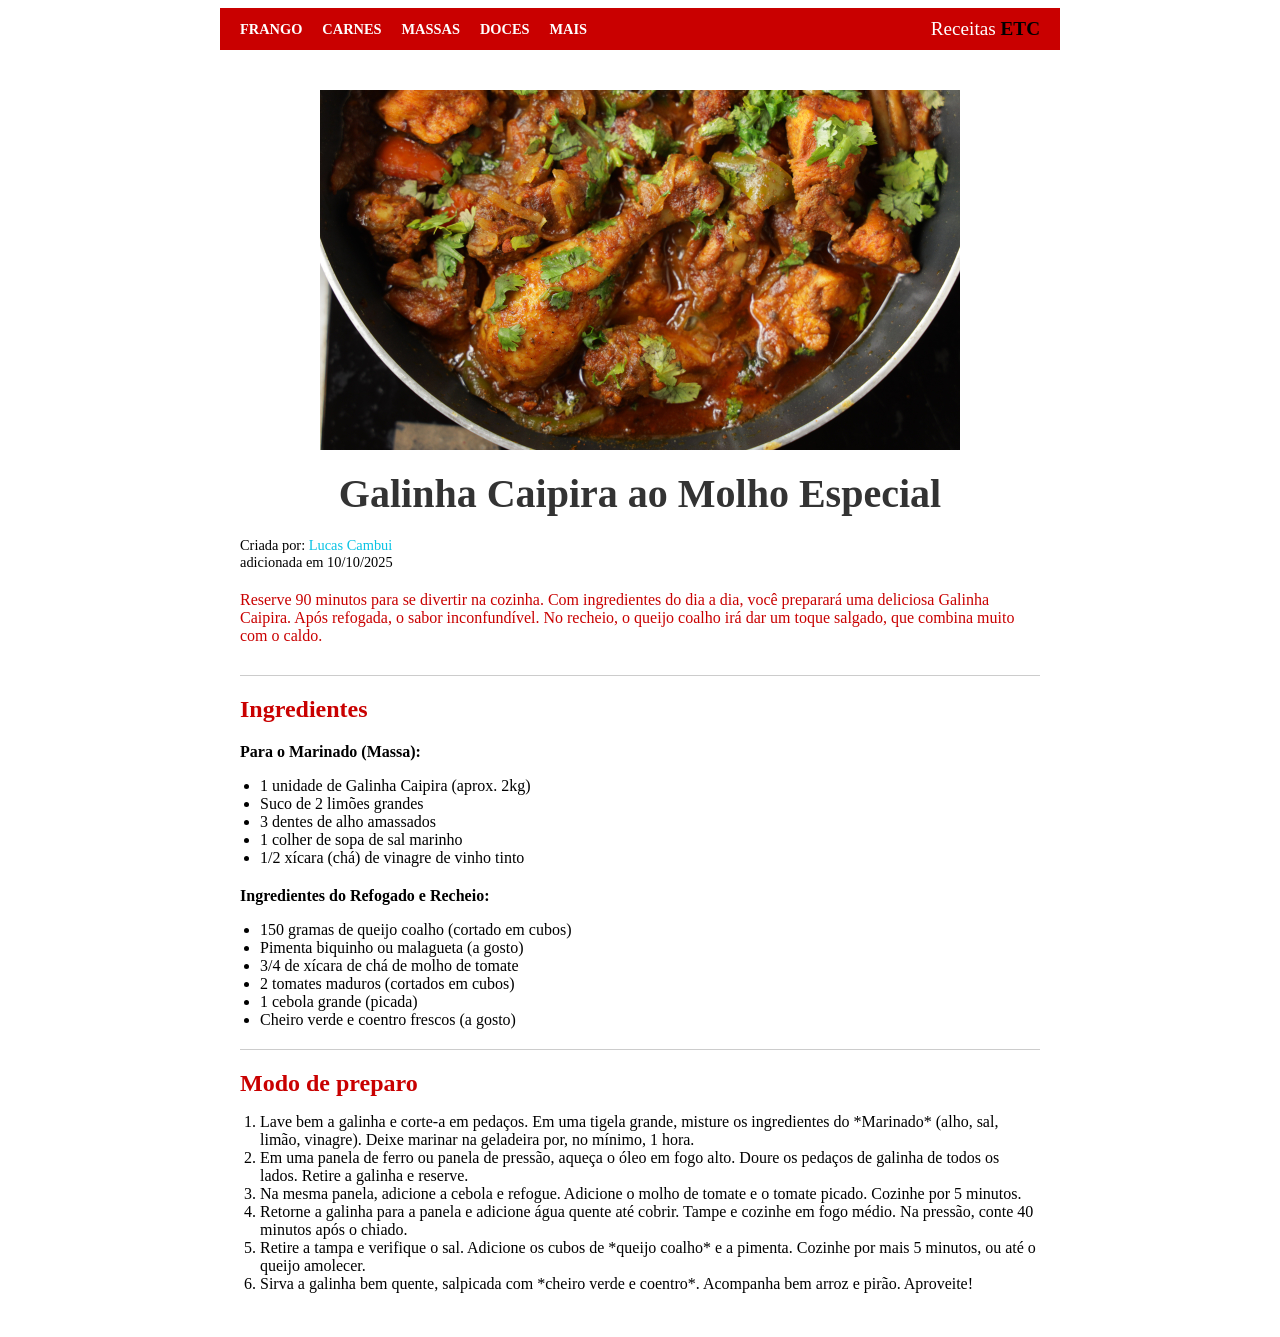
<file: AVALIAÇÃO 02 - PRÁTICA/index.html>
<!DOCTYPE html>
<html lang="pt-BR">
<head>
    <meta charset="UTF-8">
    <meta name="viewport" content="width=device-width, initial-scale=1.0">
    <title>Receita de Galinha Caipira</title>
    <link rel="stylesheet" href="style.css">
</head>
<body>

    <div class="navbar">
        <nav>
            <ul>
                <li><a href="#frango">Frango</a></li>
                <li><a href="#carnes">Carnes</a></li>
                <li><a href="#massas">Massas</a></li>
                <li><a href="#doces">Doces</a></li>
                <li><a href="#mais">Mais</a></li>
            </ul>
        </nav>
        <span class="logo">Receitas <span class="etc">ETC</span></span>
    </div>

    <div class="content-wrapper">
        <figure class="recipe-image">
            <img src="IMG/Receita-de-galinha-caipira-na-panela-de-pressao.jpg" alt="Prato de Galinha Caipira com Acompanhamentos" width="100%">
        </figure>

        <h1 class="recipe-title">Galinha Caipira ao Molho Especial</h1>

        <div class="metadata">
            Criada por: <span class="name">Lucas Cambui</span><br> adicionada em 10/10/2025
        </div>

        <p class="intro-text">
            Reserve 90 minutos para se divertir na cozinha. Com ingredientes do dia a dia, você preparará uma deliciosa Galinha Caipira. Após refogada, o sabor inconfundível. No recheio, o queijo coalho irá dar um toque salgado, que combina muito com o caldo.
        </p>

        <hr>

        <section class="ingredients">
            <h2>Ingredientes</h2>
            
            <p class="sub-list-title">Para o Marinado (Massa):</p>
            <ul>
                <li>1 unidade de Galinha Caipira (aprox. 2kg)</li>
                <li>Suco de 2 limões grandes</li>
                <li>3 dentes de alho amassados</li>
                <li>1 colher de sopa de sal marinho</li>
                <li>1/2 xícara (chá) de vinagre de vinho tinto</li>
            </ul>

            <p class="sub-list-title">Ingredientes do Refogado e Recheio:</p>
            <ul>
                <li>150 gramas de queijo coalho (cortado em cubos)</li>
                <li>Pimenta biquinho ou malagueta (a gosto)</li>
                <li>3/4 de xícara de chá de molho de tomate</li>
                <li>2 tomates maduros (cortados em cubos)</li>
                <li>1 cebola grande (picada)</li>
                <li>Cheiro verde e coentro frescos (a gosto)</li>
            </ul>
        </section>

        <hr>

        <section class="instructions">
            <h2>Modo de preparo</h2>
            <ol>
                <li>Lave bem a galinha e corte-a em pedaços. Em uma tigela grande, misture os ingredientes do *Marinado* (alho, sal, limão, vinagre). Deixe marinar na geladeira por, no mínimo, 1 hora.</li>
                <li>Em uma panela de ferro ou panela de pressão, aqueça o óleo em fogo alto. Doure os pedaços de galinha de todos os lados. Retire a galinha e reserve.</li>
                <li>Na mesma panela, adicione a cebola e refogue. Adicione o molho de tomate e o tomate picado. Cozinhe por 5 minutos.</li>
                <li>Retorne a galinha para a panela e adicione água quente até cobrir. Tampe e cozinhe em fogo médio. Na pressão, conte 40 minutos após o chiado.</li>
                <li>Retire a tampa e verifique o sal. Adicione os cubos de *queijo coalho* e a pimenta. Cozinhe por mais 5 minutos, ou até o queijo amolecer.</li>
                <li>Sirva a galinha bem quente, salpicada com *cheiro verde e coentro*. Acompanha bem arroz e pirão. Aproveite!</li>
            </ol>
        </section>
    </div>

</body>
</html>
</file>
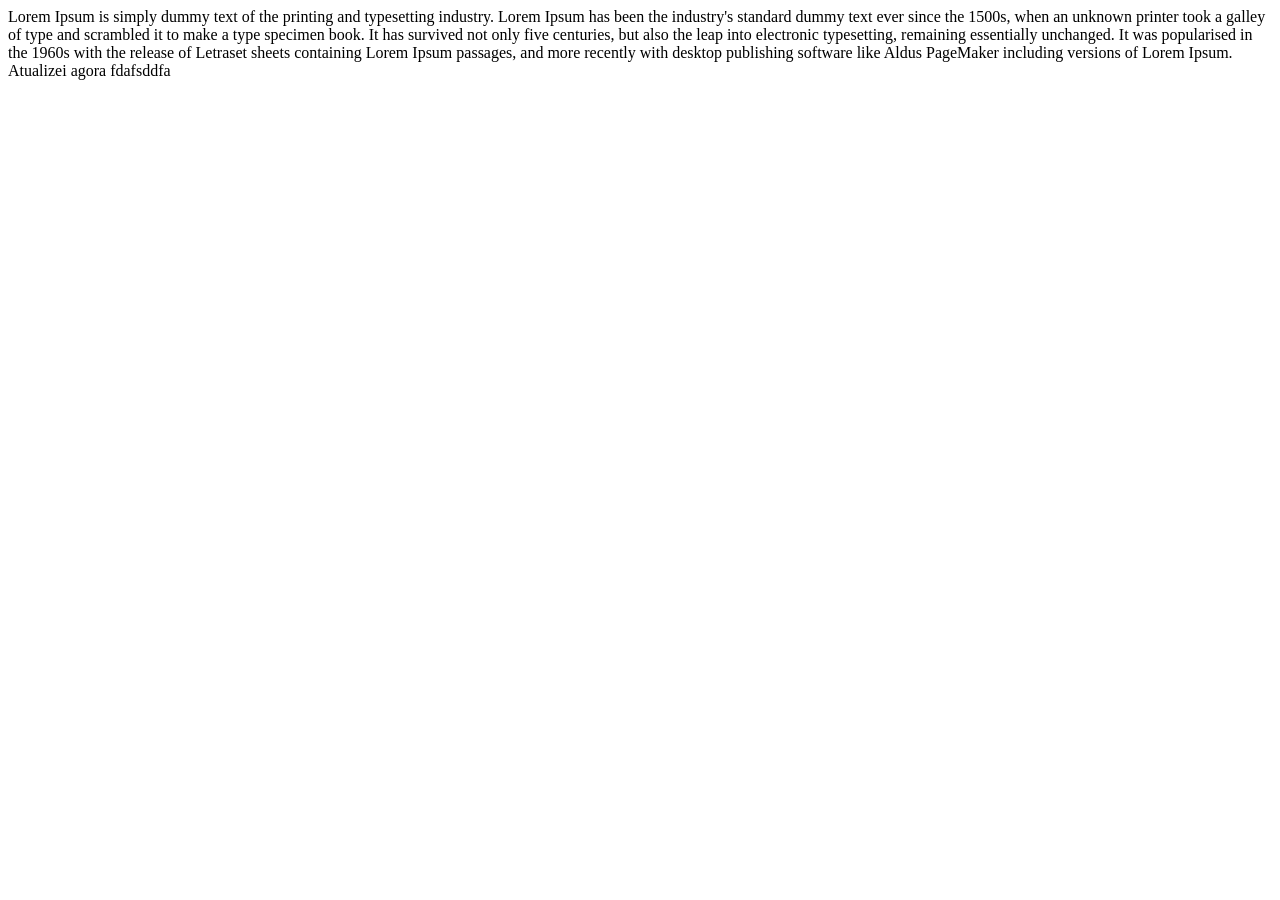
<file: 03/exercicio01/index.html>
<!DOCTYPE html>
<html>
	
	<head>
		<title>
			Exercicio 01
		</title>
	</head>
	
	<body>
		Lorem Ipsum is simply dummy text of the 
		printing and typesetting industry. Lorem 
		Ipsum has been the industry's standard dummy 
		text ever since the 1500s, when an unknown 
		printer took a galley of type and scrambled it 
		to make a type specimen book. It has survived 
		not only five centuries, but also the leap 
		into electronic typesetting, remaining 
		essentially unchanged. It was popularised in 
		the 1960s with the release of Letraset sheets 
		containing Lorem Ipsum passages, and more 
		recently with desktop publishing software 
		like Aldus PageMaker including versions of 
		Lorem Ipsum.

		Atualizei agora fdafsddfa

	</body>
</html>
</file>
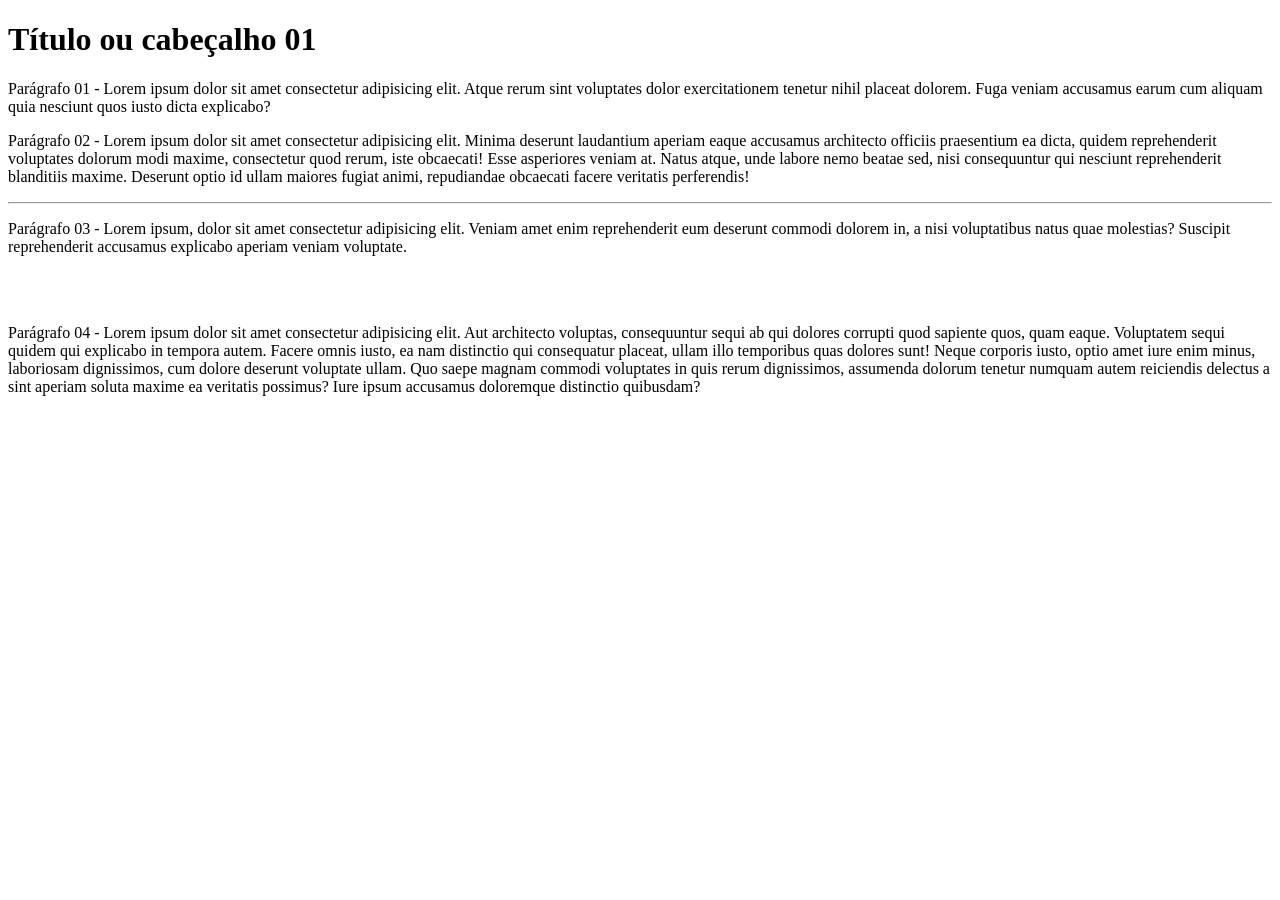
<file: 03/exercicio02/index.html>
<!DOCTYPE html>
<html lang="pt-br">
<head>
    <meta charset="UTF-8">
    <meta name="viewport" content="width=device-width, initial-scale=1.0">
    <title>Exercício 02</title>
</head>
<body>
    <h1>Título ou cabeçalho 01</h1>

    <p>
        Parágrafo 01 - Lorem ipsum dolor sit amet consectetur adipisicing elit. Atque rerum sint voluptates dolor exercitationem tenetur nihil placeat dolorem. Fuga veniam accusamus earum cum aliquam quia nesciunt quos iusto dicta explicabo?
    </p>

    <p>
        Parágrafo 02 - Lorem ipsum dolor sit amet consectetur adipisicing elit. Minima deserunt laudantium aperiam eaque accusamus architecto officiis praesentium ea dicta, quidem reprehenderit voluptates dolorum modi maxime, consectetur quod rerum, iste obcaecati!
        Esse asperiores veniam at. Natus atque, unde labore nemo beatae sed, nisi consequuntur qui nesciunt reprehenderit blanditiis maxime. Deserunt optio id ullam maiores fugiat animi, repudiandae obcaecati facere veritatis perferendis! 
    </p>

    <hr>

    <p>
        Parágrafo 03 - Lorem ipsum, dolor sit amet consectetur adipisicing elit. Veniam amet enim reprehenderit eum deserunt commodi dolorem in, a nisi voluptatibus natus quae molestias? Suscipit reprehenderit accusamus explicabo aperiam veniam voluptate. 
    </p>

    <br>

    <br>

    <p>
        Parágrafo 04 - Lorem ipsum dolor sit amet consectetur adipisicing elit. Aut architecto voluptas, consequuntur sequi ab qui dolores corrupti quod sapiente quos, quam eaque. Voluptatem sequi quidem qui explicabo in tempora autem.
        Facere omnis iusto, ea nam distinctio qui consequatur placeat, ullam illo temporibus quas dolores sunt! Neque corporis iusto, optio amet iure enim minus, laboriosam dignissimos, cum dolore deserunt voluptate ullam.
        Quo saepe magnam commodi voluptates in quis rerum dignissimos, assumenda dolorum tenetur numquam autem reiciendis delectus a sint aperiam soluta maxime ea veritatis possimus? Iure ipsum accusamus doloremque distinctio quibusdam? 
    </p>
</body>
</html>
</file>
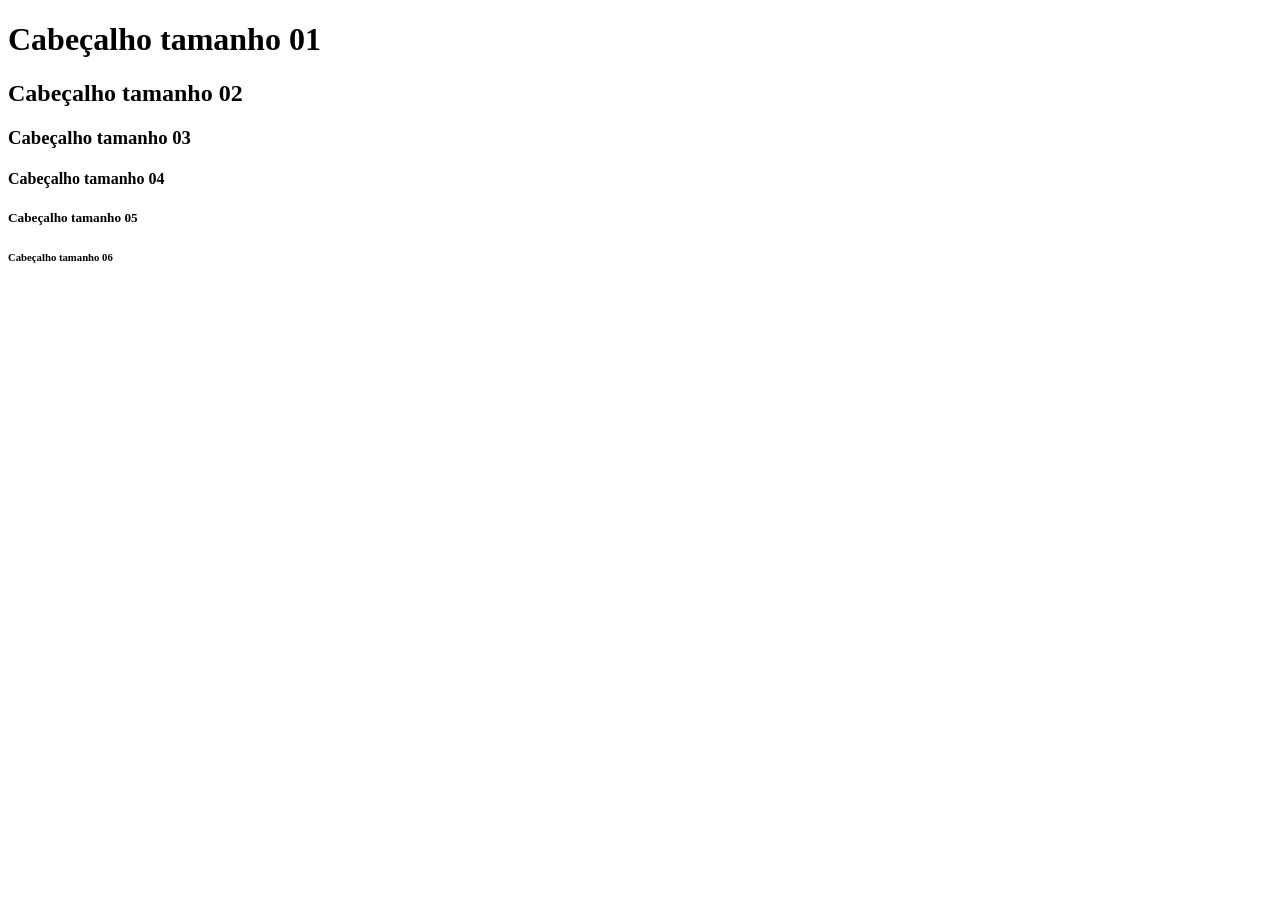
<file: 04/exercicio01/index.html>
<!DOCTYPE html>
<html lang="en">
<head>
    <meta charset="UTF-8">
    <meta name="viewport" content="width=device-width, initial-scale=1.0">
    <title>Exercício 01</title>
</head>
<body>
    <h1>Cabeçalho tamanho 01</h1>

    <h2>Cabeçalho tamanho 02</h2>

    <h3>Cabeçalho tamanho 03</h3>

    <h4>Cabeçalho tamanho 04</h4>

    <h5>Cabeçalho tamanho 05</h5>

    <h6>Cabeçalho tamanho 06</h6>
</body>
</html>
</file>
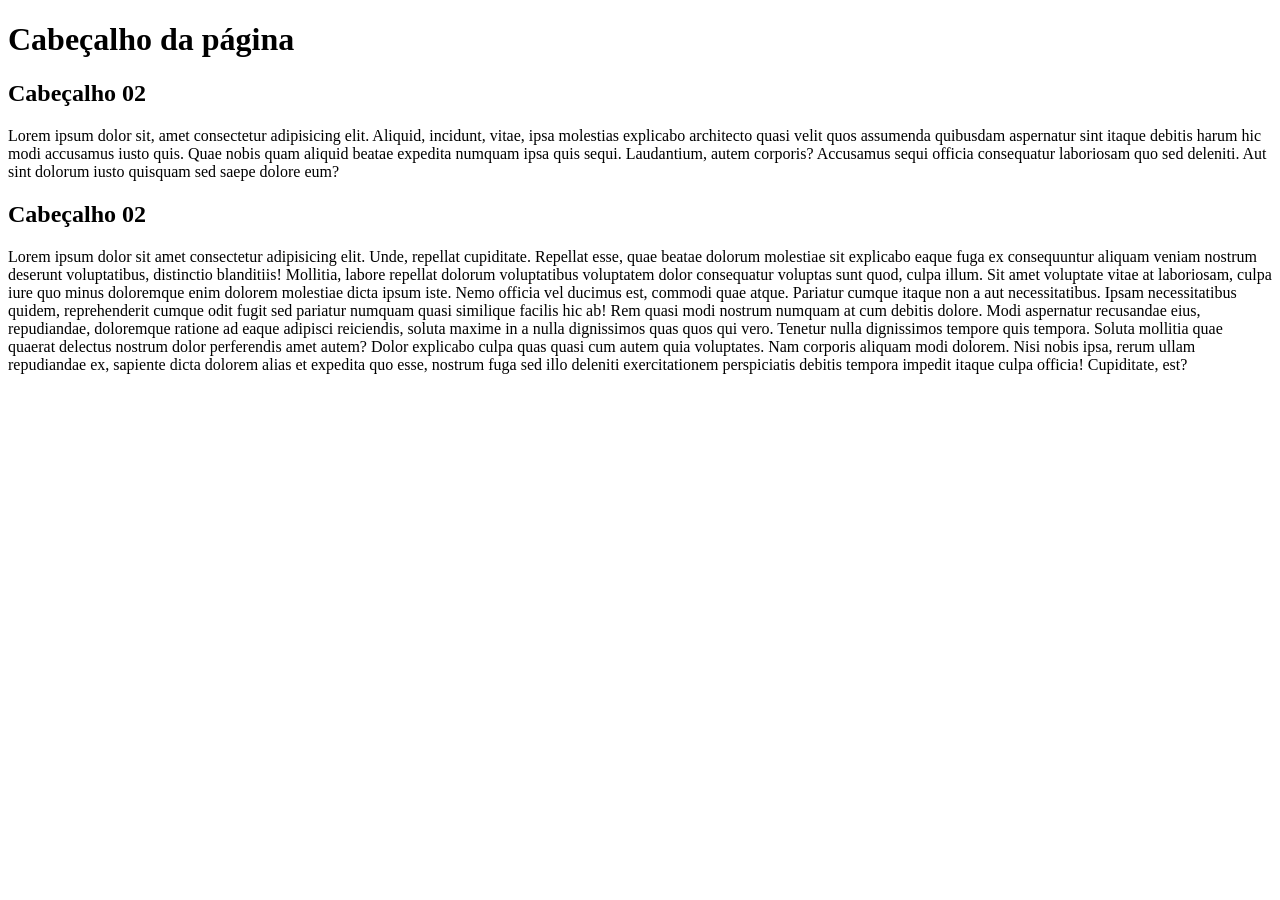
<file: 04/exercicio02/index.html>
<!DOCTYPE html>
<html lang="pt-br">
<head>
    <meta charset="UTF-8">
    <meta name="viewport" content="width=device-width, initial-scale=1.0">
    <title>Exercício 02</title>
</head>
<body>
    <h1>Cabeçalho da página</h1>

    <h2>Cabeçalho 02</h2>

    <p>
        Lorem ipsum dolor sit, amet consectetur adipisicing elit. Aliquid, incidunt, vitae, ipsa molestias explicabo architecto quasi velit quos assumenda quibusdam aspernatur sint itaque debitis harum hic modi accusamus iusto quis.
        Quae nobis quam aliquid beatae expedita numquam ipsa quis sequi. Laudantium, autem corporis? Accusamus sequi officia consequatur laboriosam quo sed deleniti. Aut sint dolorum iusto quisquam sed saepe dolore eum?
    </p>

    <h2>Cabeçalho 02</h2>

    <p>
        Lorem ipsum dolor sit amet consectetur adipisicing elit. Unde, repellat cupiditate. Repellat esse, quae beatae dolorum molestiae sit explicabo eaque fuga ex consequuntur aliquam veniam nostrum deserunt voluptatibus, distinctio blanditiis!
        Mollitia, labore repellat dolorum voluptatibus voluptatem dolor consequatur voluptas sunt quod, culpa illum. Sit amet voluptate vitae at laboriosam, culpa iure quo minus doloremque enim dolorem molestiae dicta ipsum iste.
        Nemo officia vel ducimus est, commodi quae atque. Pariatur cumque itaque non a aut necessitatibus. Ipsam necessitatibus quidem, reprehenderit cumque odit fugit sed pariatur numquam quasi similique facilis hic ab!
        Rem quasi modi nostrum numquam at cum debitis dolore. Modi aspernatur recusandae eius, repudiandae, doloremque ratione ad eaque adipisci reiciendis, soluta maxime in a nulla dignissimos quas quos qui vero.
        Tenetur nulla dignissimos tempore quis tempora. Soluta mollitia quae quaerat delectus nostrum dolor perferendis amet autem? Dolor explicabo culpa quas quasi cum autem quia voluptates. Nam corporis aliquam modi dolorem.
        Nisi nobis ipsa, rerum ullam repudiandae ex, sapiente dicta dolorem alias et expedita quo esse, nostrum fuga sed illo deleniti exercitationem perspiciatis debitis tempora impedit itaque culpa officia! Cupiditate, est?
    </p>
</body>
</html>
</file>
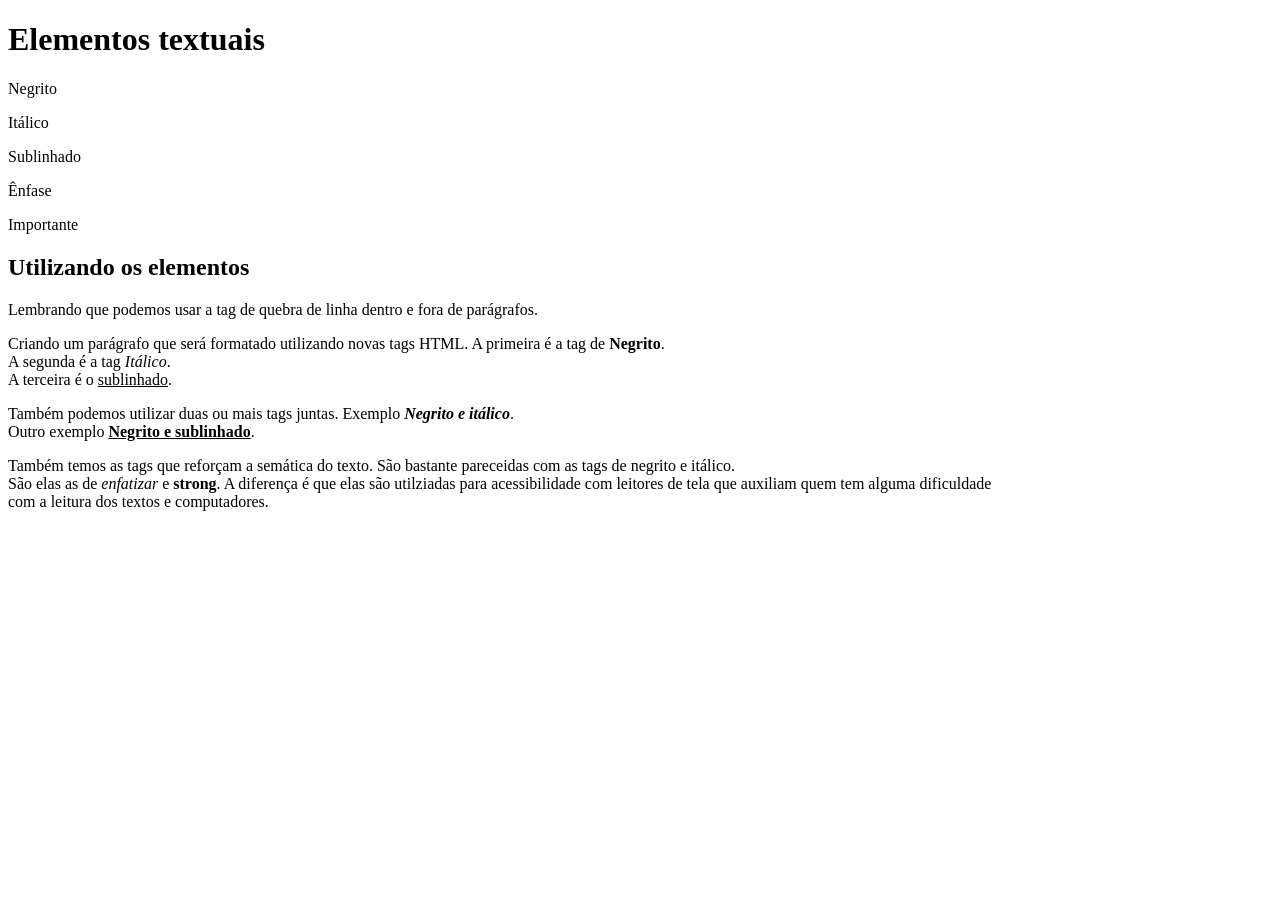
<file: 04/exercicio03/index.html>
<!DOCTYPE html>
<html lang="pt-br">

<head>
    <meta charset="UTF-8">
    <meta name="viewport" content="width=device-width, initial-scale=1.0">
    <title>Exercício 03</title>
</head>

<body>
    <h1>Elementos textuais</h1>

    <p>Negrito</p>

    <p>Itálico</p>

    <p>Sublinhado</p>

    <p>Ênfase</p>

    <p>Importante</p>

    <h2>Utilizando os elementos</h2>

    <p>
        Lembrando que podemos usar a tag de quebra de linha dentro e fora de parágrafos.
    </p>

    <p>
        Criando um parágrafo que será formatado utilizando novas tags HTML. 
        A primeira é a tag de <b>Negrito</b>.<br>
        A segunda é a tag <i>Itálico</i>.<br>
        A terceira é o <u>sublinhado</u>.
    </p>

    <p>
        Também podemos utilizar duas ou mais tags juntas.
        Exemplo <b><i>Negrito e itálico</i></b>. <br>
        Outro exemplo <u><b>Negrito e sublinhado</b></u>.
    </p>

    <p>
        Também temos as tags que reforçam a semática do texto.
        São bastante pareceidas com as tags de negrito e itálico. <br>
        São elas as de <em>enfatizar</em> e <strong>strong</strong>.
        A diferença é que elas são utilziadas para acessibilidade com leitores
        de tela que auxiliam quem tem alguma dificuldade <br>
        com a leitura dos textos e computadores.
    </p>

</body>

</html>
</file>
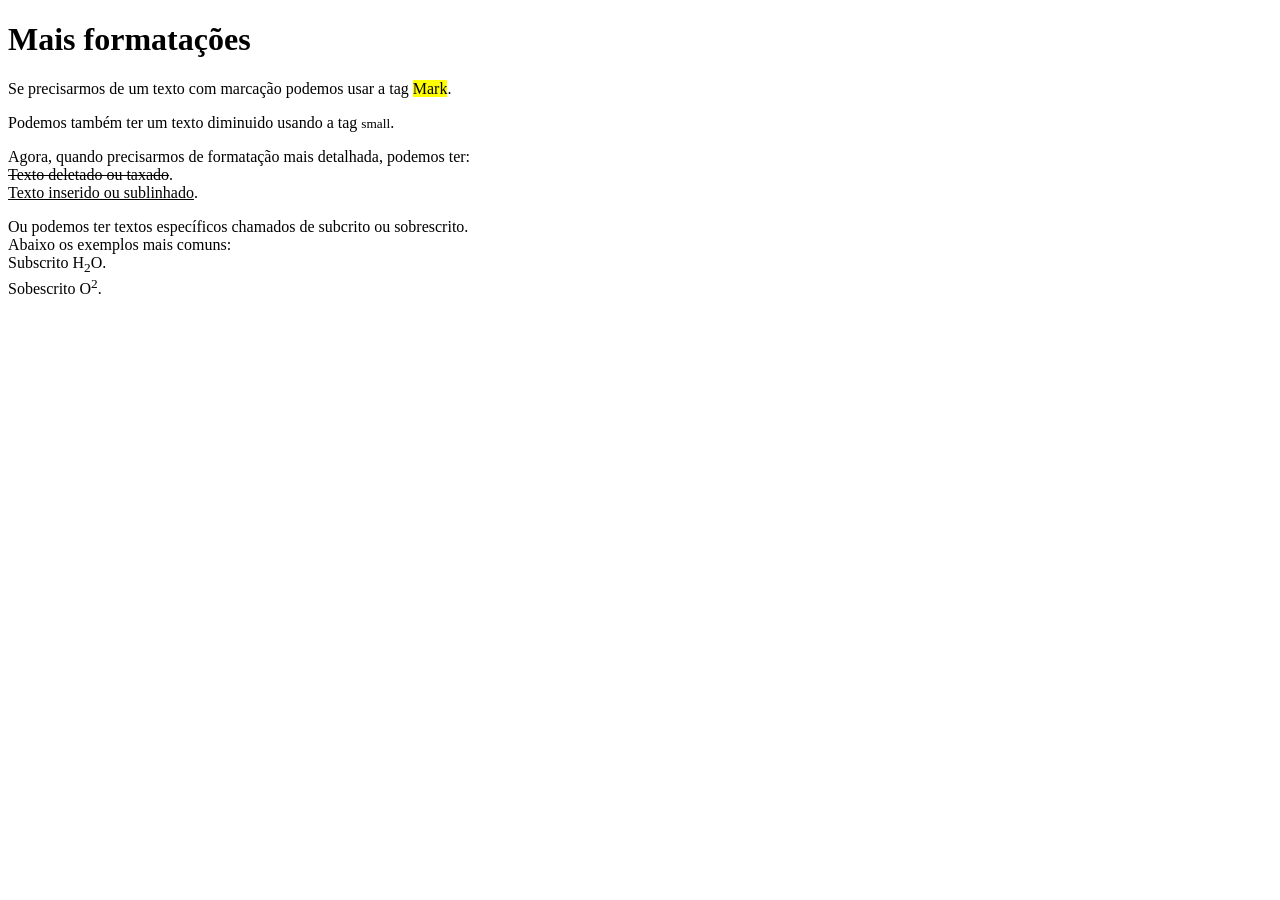
<file: 04/exercicio04/index.html>
<!DOCTYPE html>
<html lang="pt-br">

<head>
    <meta charset="UTF-8">
    <meta name="viewport" content="width=device-width, initial-scale=1.0">
    <title>Exercício 04</title>
</head>

<body>
    <h1>Mais formatações</h1>

    <p>
        Se precisarmos de um texto com marcação podemos usar a tag <mark>Mark</mark>.
    </p>

    <p>
        Podemos também ter um texto diminuido usando a tag <small>small</small>.
    </p>

    <p>
        Agora, quando precisarmos de formatação mais detalhada, podemos ter: <br>

        <del>Texto deletado ou taxado</del>. <br>

        <u>Texto inserido ou sublinhado</u>.
    </p>

    <p>
        Ou podemos ter textos específicos chamados de subcrito ou sobrescrito. <br>
        Abaixo os exemplos mais comuns: <br>

        Subscrito H<sub>2</sub>O. <br>

        Sobescrito O<sup>2</sup>.
    </p>


</body>

</html>
</file>
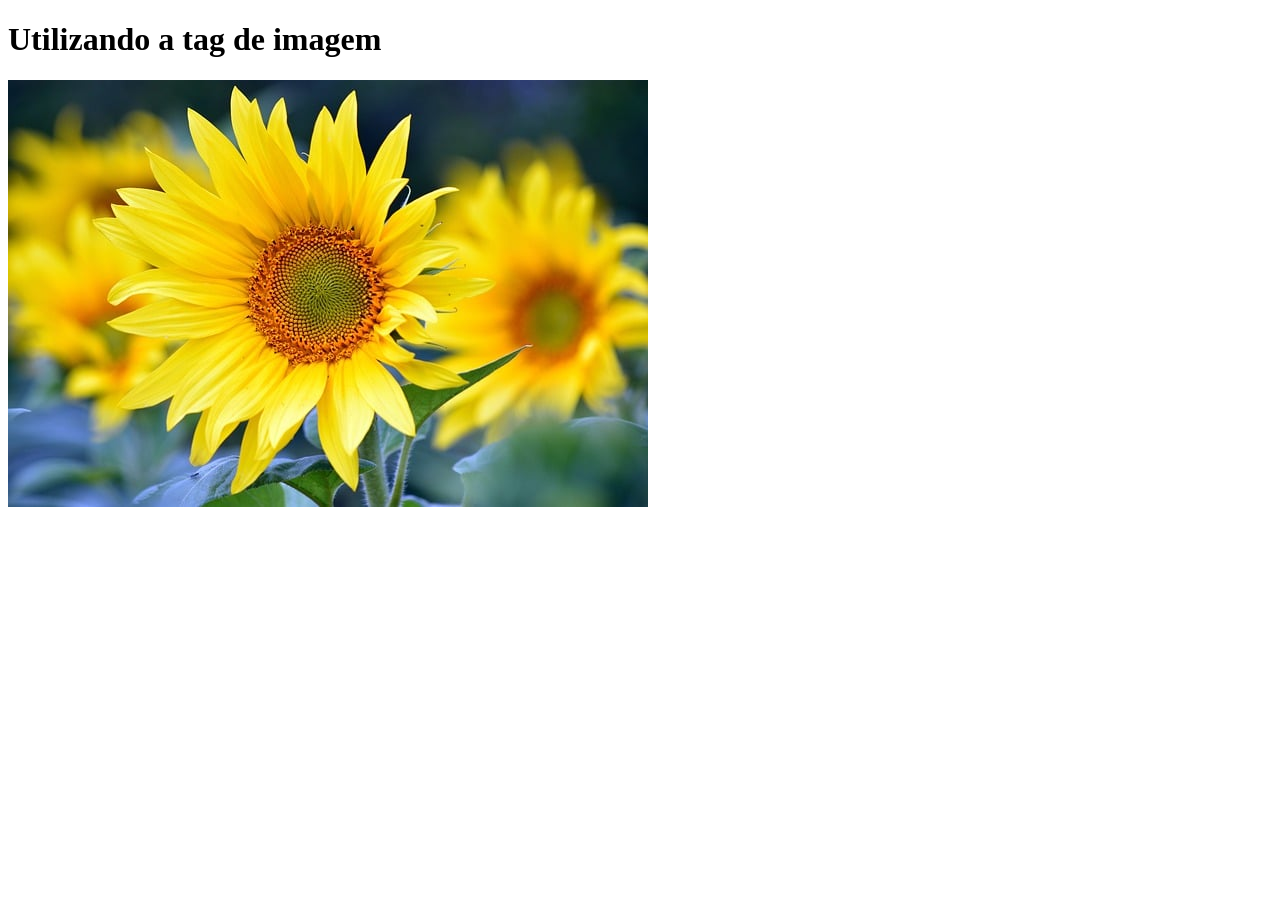
<file: 05/exemplo01/index.html>
<!DOCTYPE html>
<html lang="pt-br">
<head>
    <meta charset="UTF-8">
    <meta name="viewport" content="width=device-width, initial-scale=1.0">
    <title>Exemplo 01</title>
</head>
<body>
    <h1>Utilizando a tag de imagem</h1>

    <img src="flowers01.jpg" alt="">
</body>
</html>
</file>
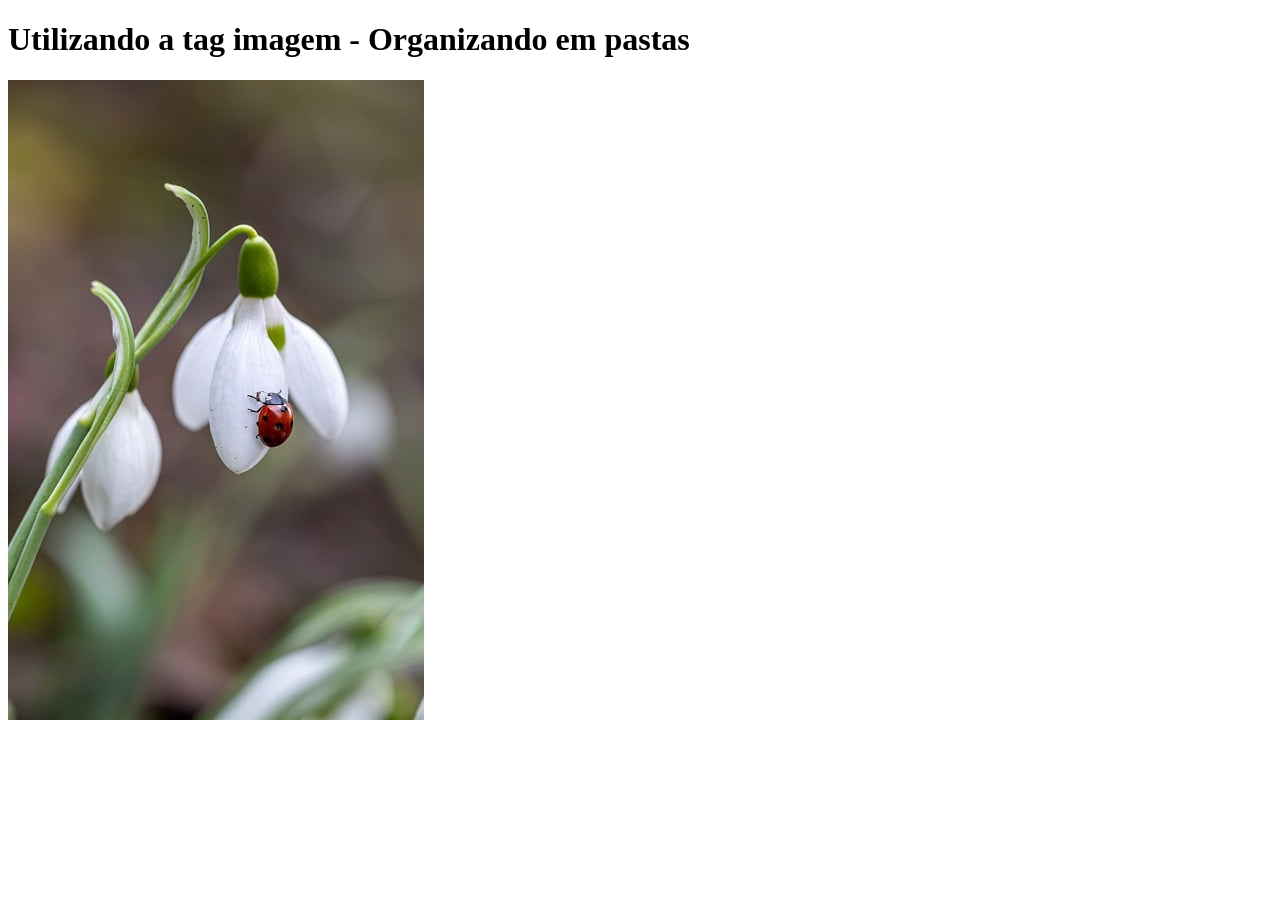
<file: 05/exemplo02/index.html>
<!DOCTYPE html>
<html lang="pt-br">
<head>
    <meta charset="UTF-8">
    <meta name="viewport" content="width=device-width, initial-scale=1.0">
    <title>Exemplo 02</title>
</head>
<body>
    <h1>Utilizando a tag imagem - Organizando em pastas</h1>

    <img src="imagem/lady-bug.jpg" alt="Imagem de uma joaninha em uma flor.">
</body>
</html>
</file>
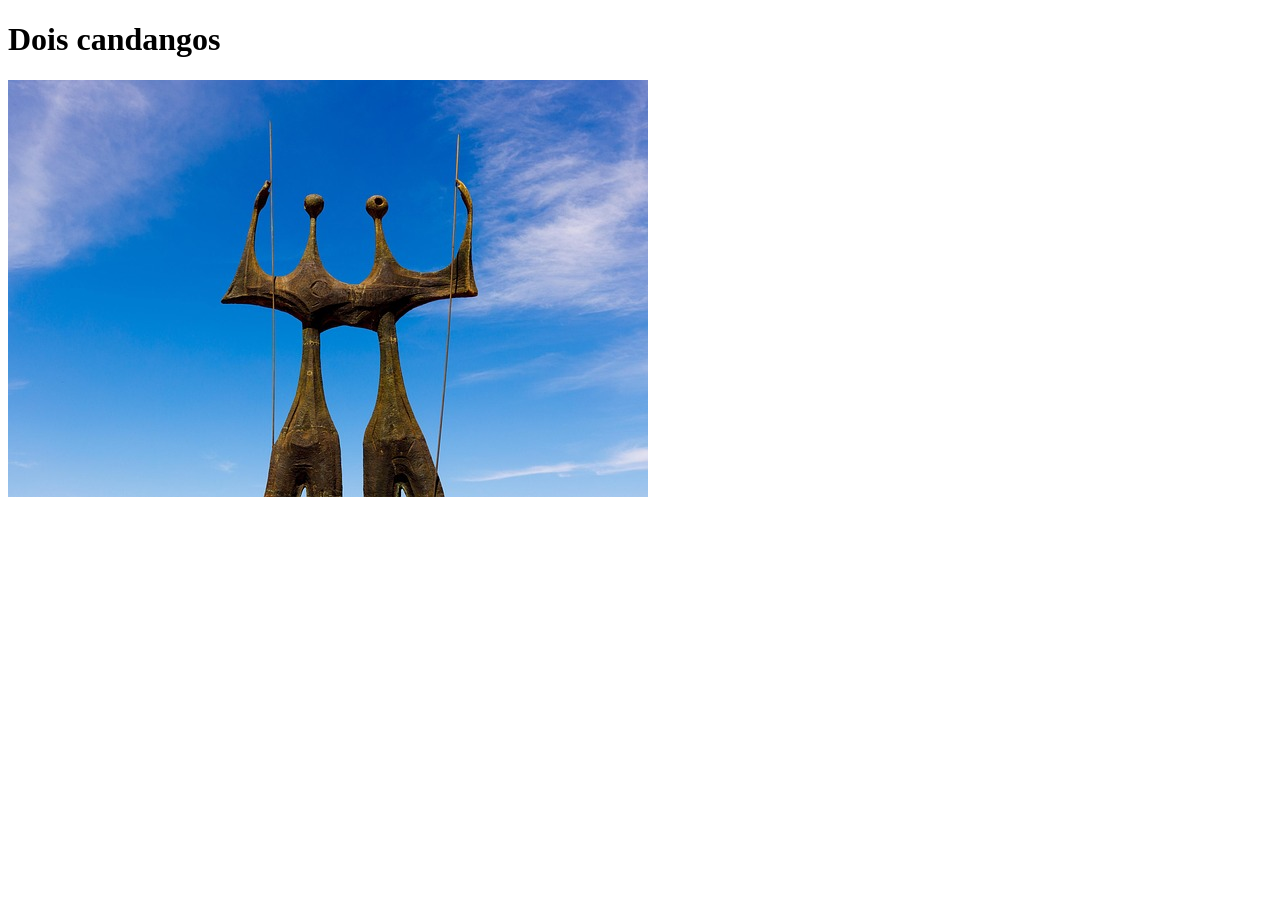
<file: 05/exercicio01/index.html>
<!DOCTYPE html>
<html lang="pt-br">
<head>
    <meta charset="UTF-8">
    <meta name="viewport" content="width=device-width, initial-scale=1.0">
    <title>Exercício 01</title>
</head>
<body>
    <h1>Dois candangos</h1>

    <img src="imagem/brasilia-8158582_640.jpg" alt="Imagem da estatua de dois candangos na catedral.">
</body>
</html>
</file>
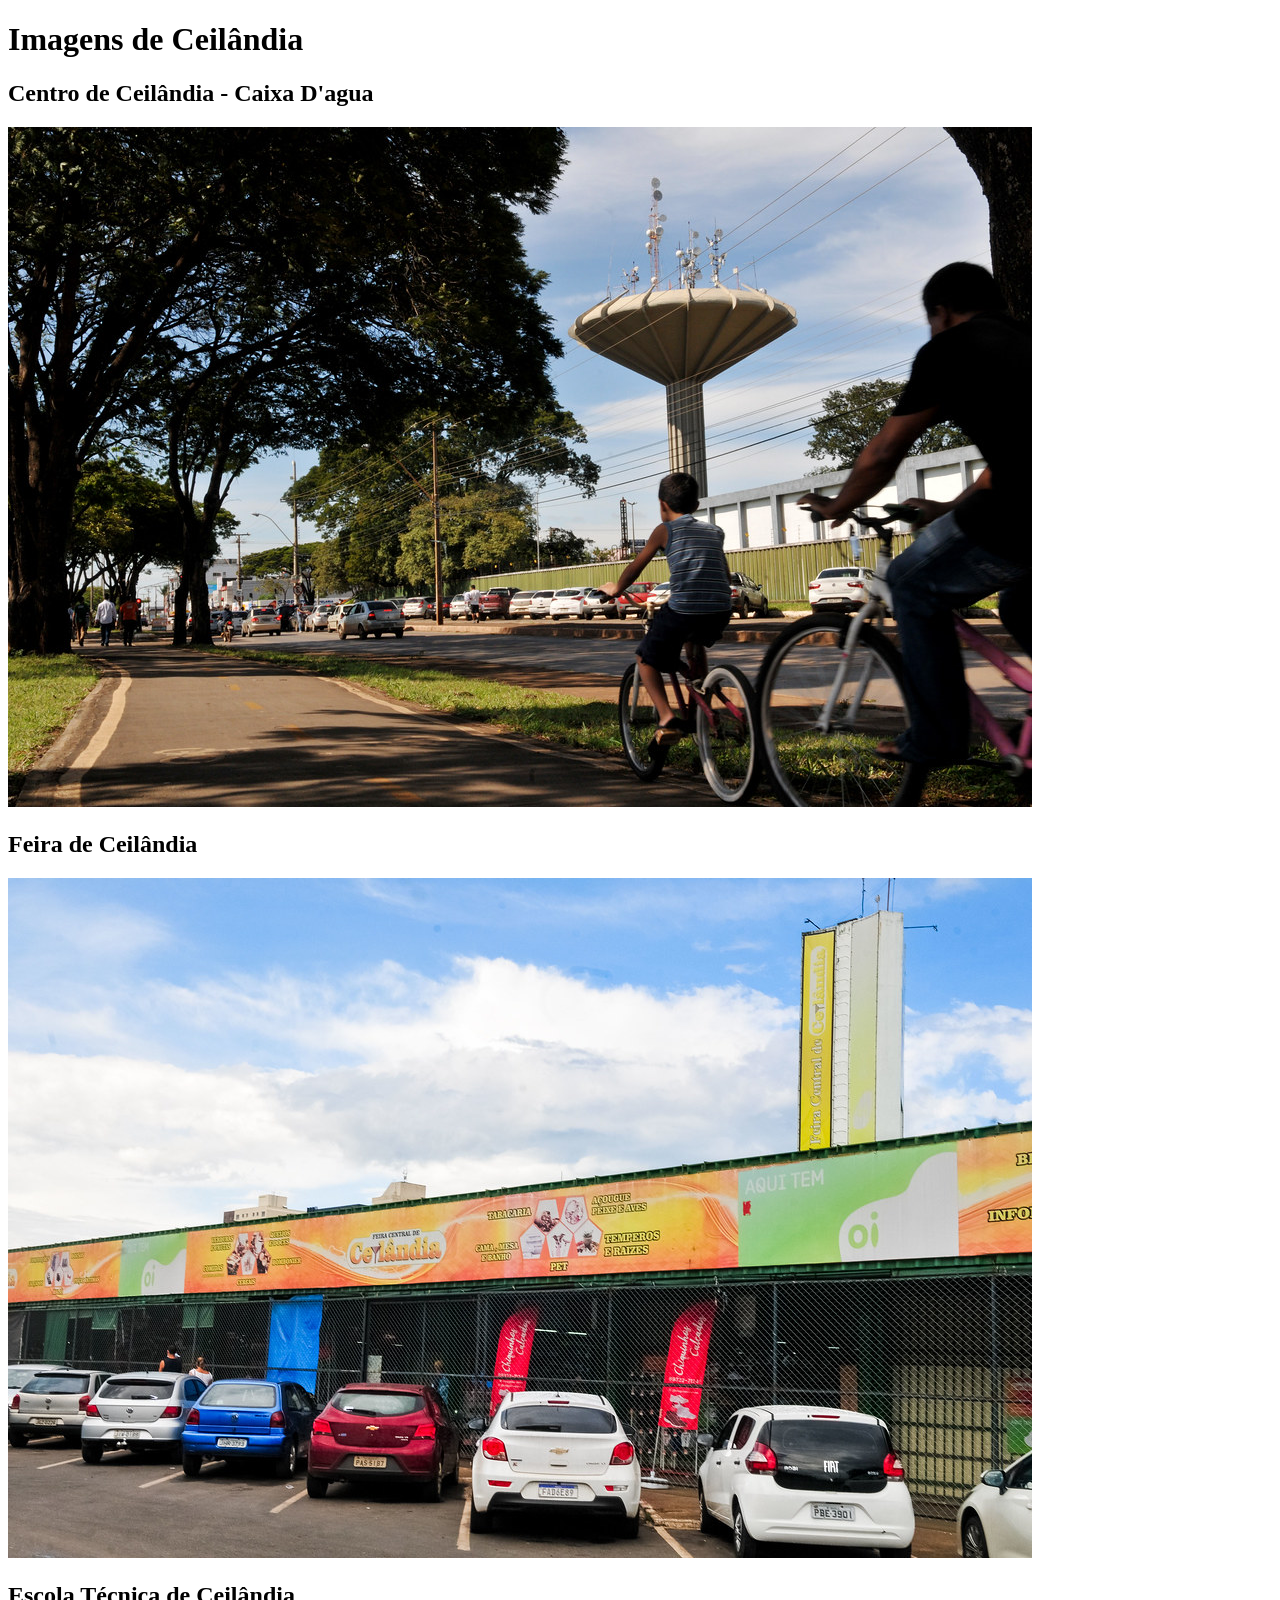
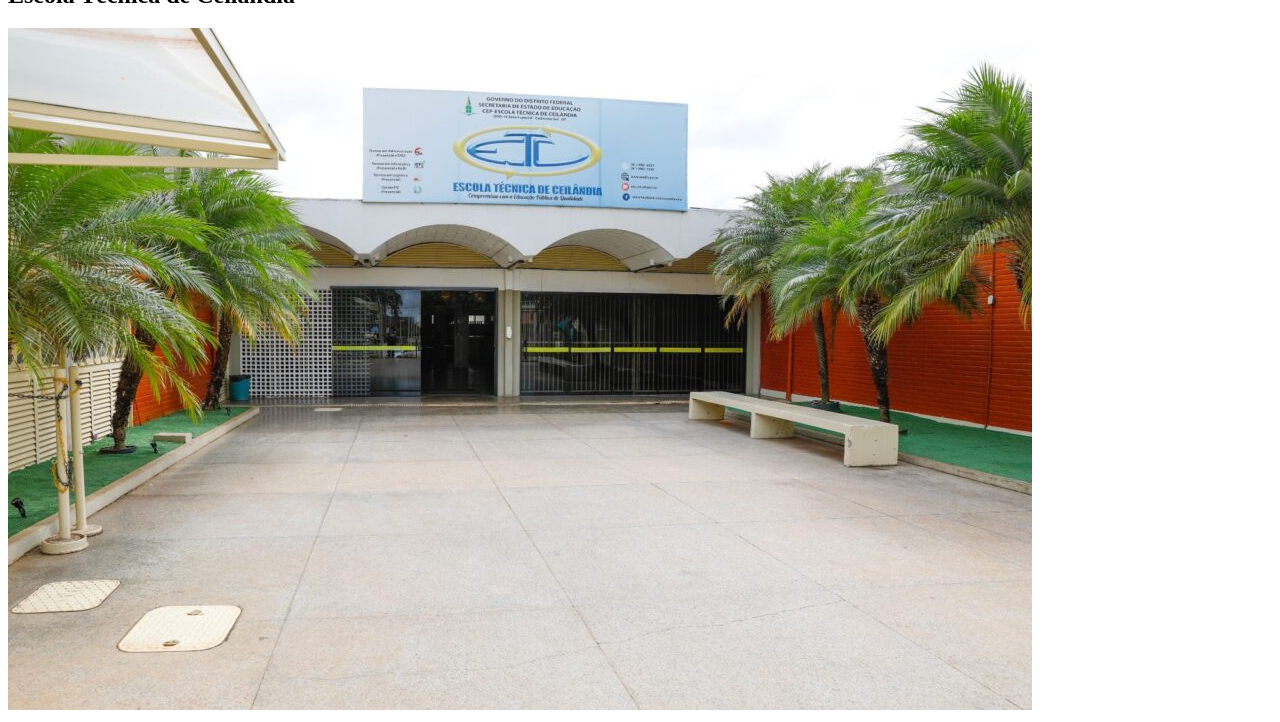
<file: 05/exercicio02/index.html>
<!DOCTYPE html>
<html lang="pt-br">
<head>
    <meta charset="UTF-8">
    <meta name="viewport" content="width=device-width, initial-scale=1.0">
    <title>Exercício 02</title>
</head>
<body>
    <h1>Imagens de Ceilândia</h1>

    <h2>Centro de Ceilândia - Caixa D'agua</h2>
    <img src="imagem/ceilandia01.jpg" alt="Imagem da caixa d'água de Ceilândia.">
    <h2>Feira de Ceilândia</h2>
    <img src="imagem/ceilandia02.jpg" alt="Imagem da feira permanente de Ceilândia.">
    <h2>Escola Técnica de Ceilândia</h2>
    <img src="imagem/ceilandia03.jpeg" alt="Imagem da Escola Técnica de Ceilândia.">
</body>
</html>
</file>
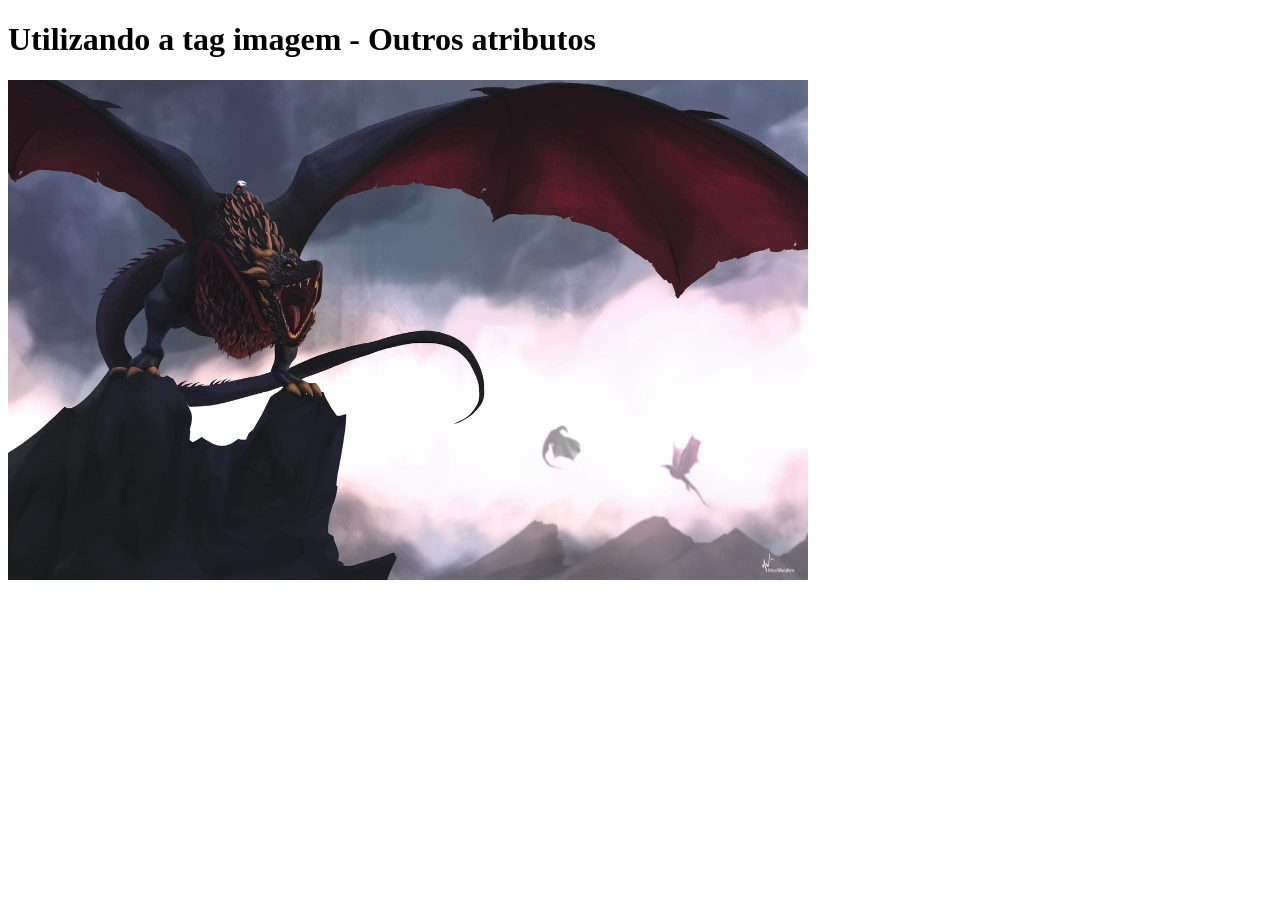
<file: 06/exemplo02/index.html>
<!DOCTYPE html>
<html lang="pt-br">
<head>
    <meta charset="UTF-8">
    <meta name="viewport" content="width=device-width, initial-scale=1.0">
    <title>Exemplo 02</title>
</head>
<body>
    <h1>Utilizando a tag imagem - Outros atributos</h1>

    <img 
        src="imagens/balerion.jpg" 
        alt="Dragão Balerion o terror negro - Games of Thrones"
        width="800"
        height="500"
        title="Dragão Balerion o terror negro - Games of Thrones"
    >
</body>
</html>
</file>
<file: AVALIAÇÃO 02 - PRÁTICA/style.css>
ody {
    font-family: Arial, sans-serif; 
    margin: 0;
    padding: 0; 
    background-color: #f0f0f0; 
}


.content-wrapper {
    max-width: 800px; 
    margin: 0 auto; 
    padding: 20px; 
    background-color: white; 
}


.navbar {
    background-color: #c90000; 
    color: white; 
    display: flex;
    justify-content: space-between;
    align-items: center;
    padding: 10px 20px;
    max-width: 800px;
    margin: 0 auto;
    
}

.navbar ul {
    list-style: none;
    padding: 0;
    margin: 0;
    display: flex;
}

.navbar li {
    margin-right: 20px; 
}


.navbar a {
    color: white; 
    text-decoration: none;
    font-size: 0.9em; 
    font-weight: bold; 
    text-transform: uppercase;
}

.logo {
    font-size: 1.2em; 
    font-weight: normal; 
}

.etc {
    font-weight: bold; 
    color: #000000;
}


.recipe-image {
    margin: 20px 0; 
    text-align: center; 
}

.recipe-image img {
    max-width: 80%;
    height: auto; 
    display: block;
    margin: auto;
}


.recipe-title {
    font-size: 2.5em; 
    text-align: center; 
    margin: 20px 0; 
    color: #333; 
}


.metadata {
    font-size: 0.9em; 
    color: #000000; 
    margin-bottom: 20px; 
    
}


.name {
    color: #08c3e4;
}







.intro-text {
    font-size: 1em; 
    margin-bottom: 30px;
    color: #c90000; 
}


hr {
    border: 0; 
    height: 1px;
    background-color: #ccc; 
    margin: 20px 0; 
}


.ingredients h2, .instructions h2 {
    color: #c90000; 
    font-size: 1.5em; 
    font-weight: bold; 
    margin-bottom: 15px; 
}


.ingredients ul, .instructions ol {
    padding-left: 20px; 
}


.sub-list-title {
    font-weight: bold; 
    margin-top: 20px; 
    margin-bottom: 5px;
}
</file>
